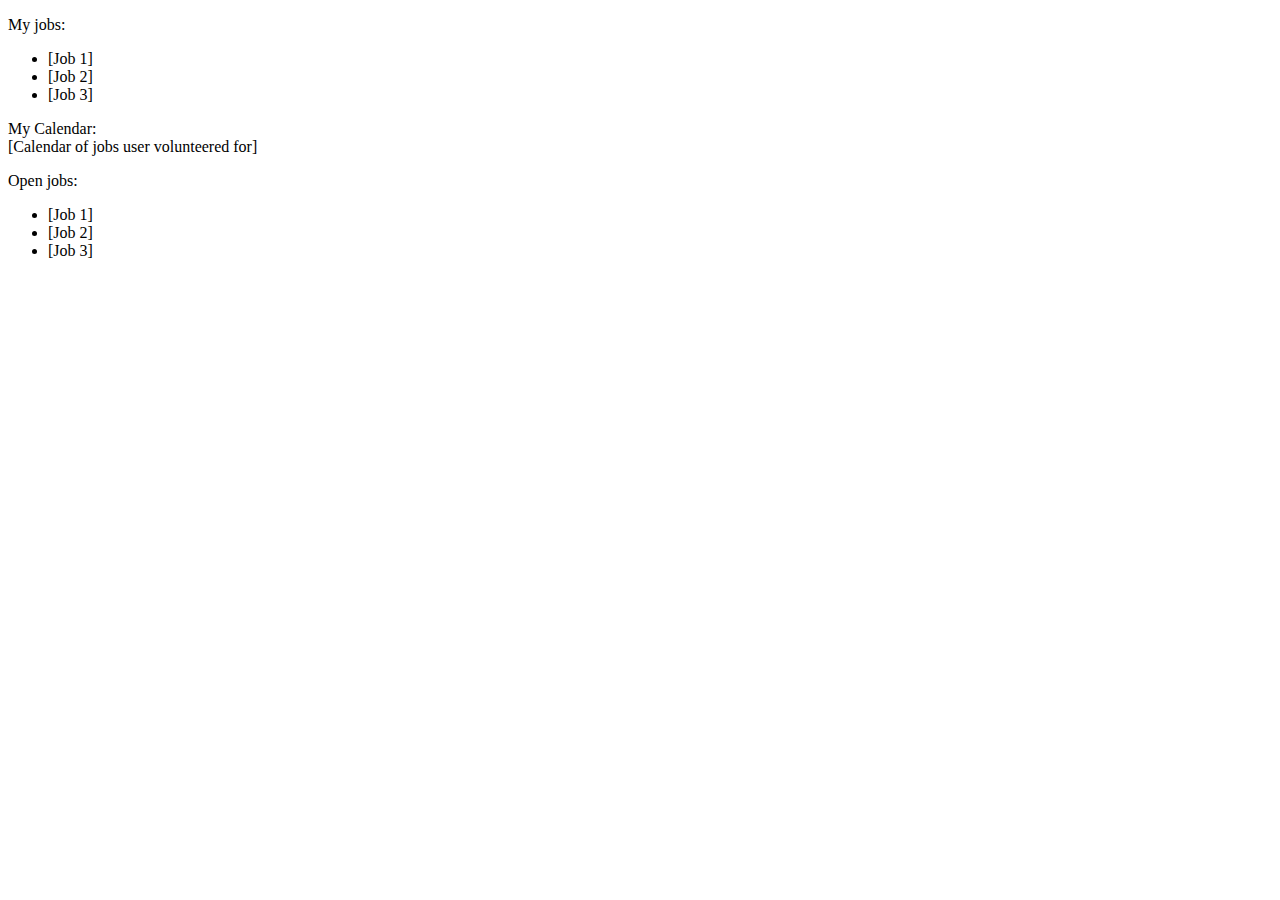
<file: war/volunteer.html>
<!DOCTYPE html PUBLIC "-//W3C//DTD HTML 4.01 Transitional//EN" "http://www.w3.org/TR/html4/loose.dtd">
<html>
<head>
<meta http-equiv="Content-Type" content="text/html; charset=ISO-8859-1">
<title>Volunteer</title>
</head>
<body>

<p>
<p>My jobs:
<ul>
<li>[Job 1]</li>
<li>[Job 2]</li>
<li>[Job 3]</li>
</ul></p>

<p>My Calendar:<br />
[Calendar of jobs user volunteered for]
</p>

<p>Open jobs:
<ul>
<li>[Job 1]</li>
<li>[Job 2]</li>
<li>[Job 3]</li>
</ul></p>

</p>

</body>
</html>
</file>
